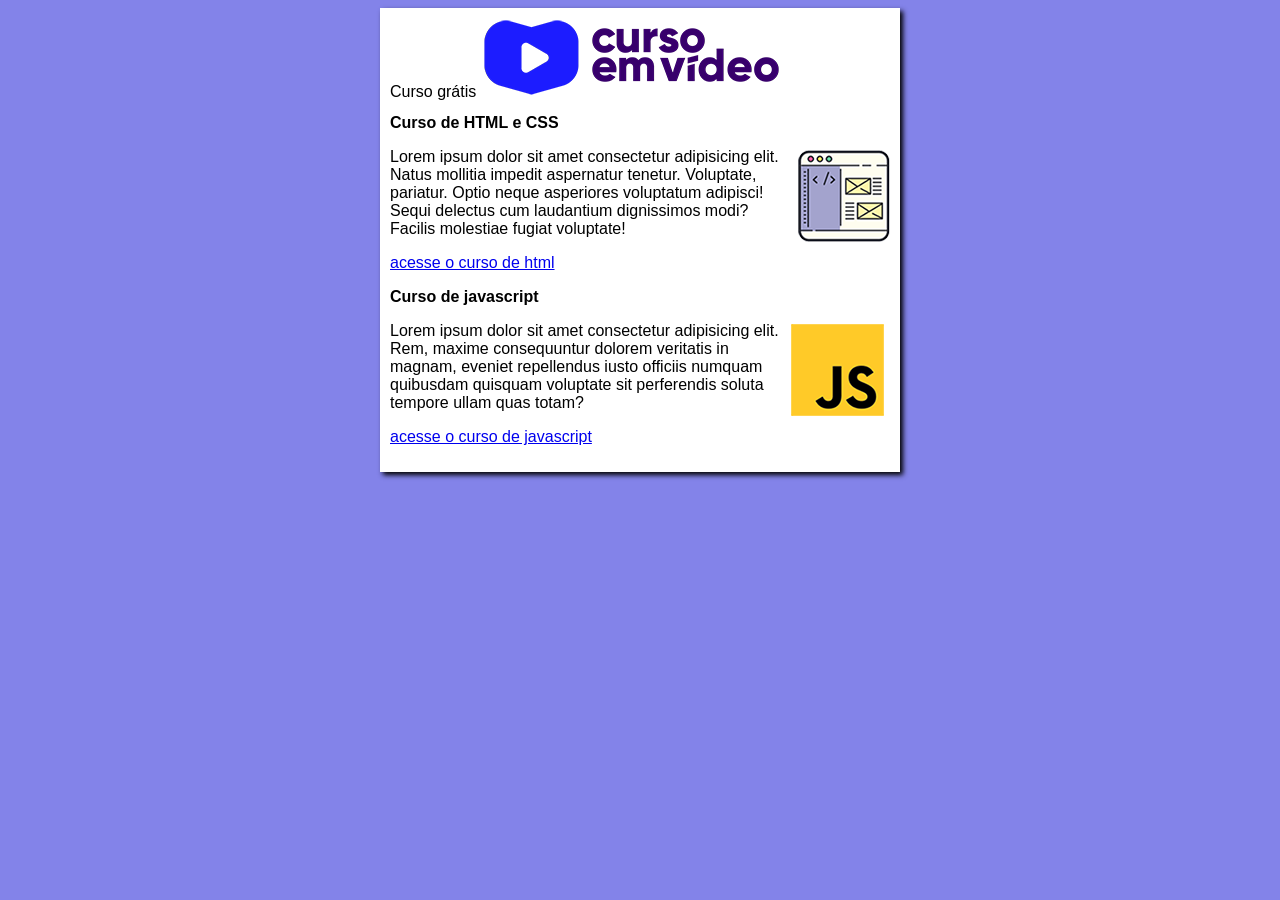
<file: index.html>
<!DOCTYPE html>
<html lang="pt-br">
<head>
    <meta charset="UTF-8">
    <meta name="viewport" content="width=device-width, initial-scale=1.0">
    <title>Curso em vídeo</title>
    <link rel="stylesheet" href="estilos/style.css">
</head>
<body>
    <main>
        <header>
            </h1>Curso grátis</h1>
            <img src="imagens/curso-em-video-cor.png" alt="curso em video">
        </header>
        <article>
            <h2>Curso de HTML e CSS </h2>
            <img class="lado" src="imagens/curso-html-css.png" alt="curso de html">
            <p>Lorem ipsum dolor sit amet consectetur adipisicing elit. Natus mollitia impedit aspernatur tenetur. Voluptate, pariatur. Optio neque asperiores voluptatum adipisci! Sequi delectus cum laudantium dignissimos modi? Facilis molestiae fugiat voluptate!</p>
            <p><a href="curso-html.html">acesse o curso de html</a></p>
        </article>
        <article>
            <h2>Curso de javascript</h2>
            <img class="lado" src="imagens/curso-javascript.png" alt="curso de javascript">
            <p>Lorem ipsum dolor sit amet consectetur adipisicing elit. Rem, maxime consequuntur dolorem veritatis in magnam, eveniet repellendus iusto officiis numquam quibusdam quisquam voluptate sit perferendis soluta tempore ullam quas totam?</p>
            <p><a href="curso-js.html">acesse o curso de javascript</a></p>
        </article>
    </main>
</body>
</html>
</file>
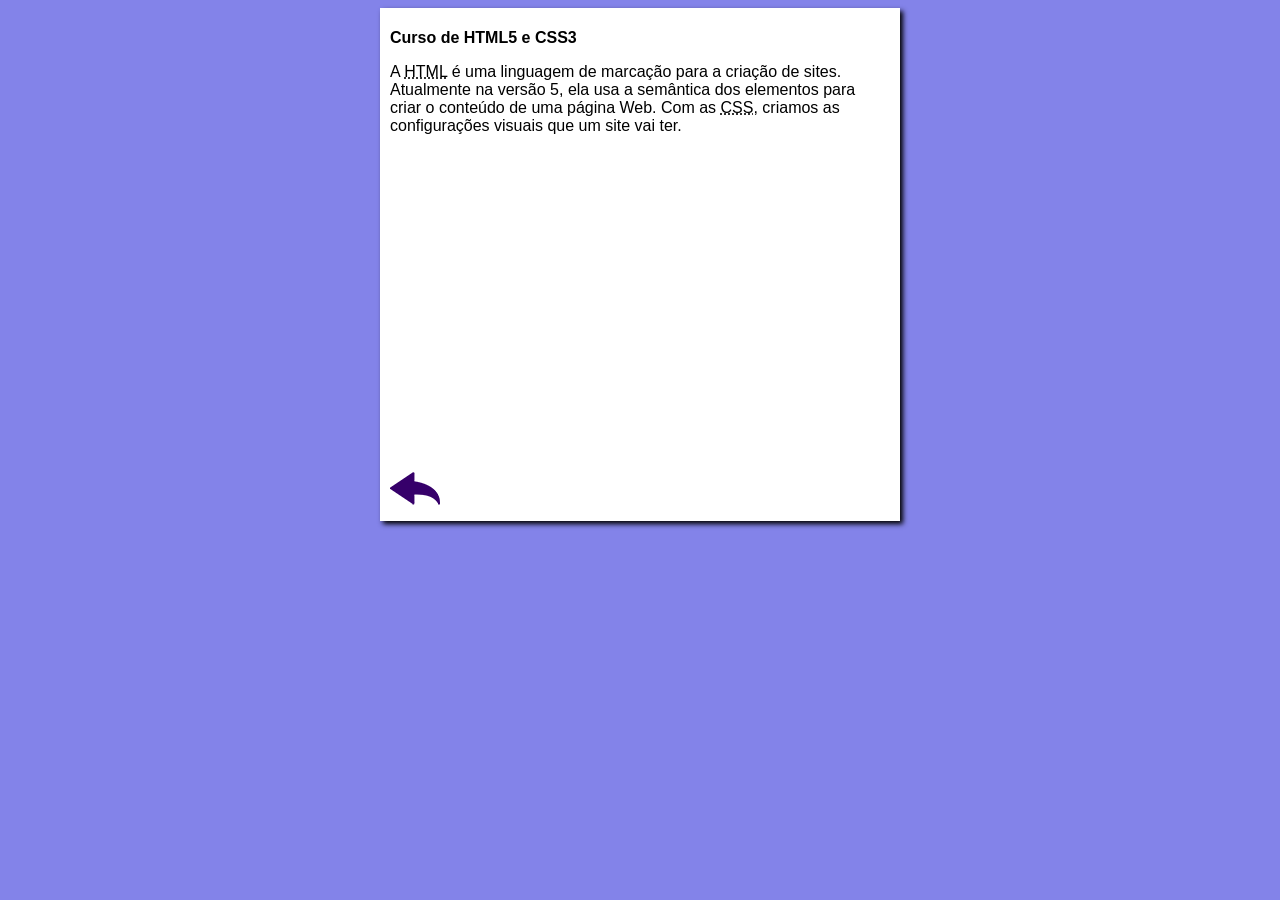
<file: curso-html.html>
<!DOCTYPE html>
<html lang="pt-br">
<head>
    <meta charset="UTF-8">
    <meta name="viewport" content="width=device-width, initial-scale=1.0">
    <title>Curso de HTML</title>
    <link rel="stylesheet" href="estilos/style.css">
</head>
<body>
    <main>
        <header>
            <h1>Curso de HTML5 e CSS3</h1>
        </header>
        <article>
            <p>A <abbr title="HyperText Markup Language">HTML</abbr> é uma linguagem de marcação para a criação de sites. Atualmente na versão 5, ela usa a semântica dos elementos para criar o conteúdo de uma página Web. Com as <abbr title="Cascading Style Sheets">CSS</abbr>, criamos as configurações visuais que um site vai ter.</p>

            <iframe width="560" height="315" src="https://www.youtube.com/embed/riSVzwlSnhw?si=q1-9yG7BrZZccbWa&amp;controls=0" title="YouTube video player" frameborder="0" allow="accelerometer; autoplay; clipboard-write; encrypted-media; gyroscope; picture-in-picture; web-share" referrerpolicy="strict-origin-when-cross-origin" allowfullscreen></iframe>
            
            <a href="index.html"><img src="imagens/btn-back.png" alt="Voltar"></a>
            
        </article>
    </main>
</body>
</html>
</file>
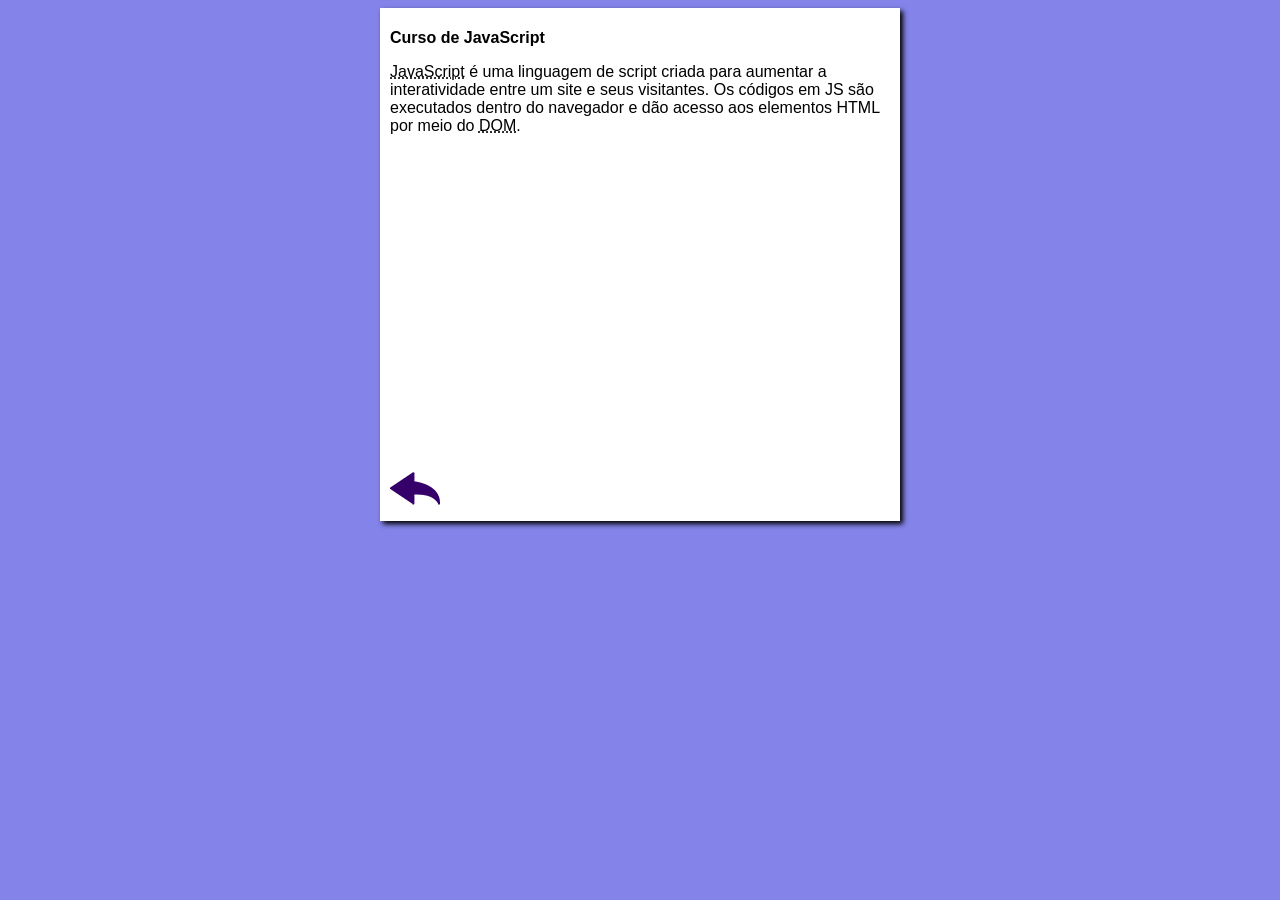
<file: curso-js.html>
<!DOCTYPE html>
<html lang="pt-br">
<head>
    <meta charset="UTF-8">
    <meta name="viewport" content="width=device-width, initial-scale=1.0">
    <title>Curso de JavaScript</title>
    <link rel="stylesheet" href="estilos/style.css">
</head>
<body>
    <main>
        <header>
            <h1>Curso de JavaScript</h1>
        </header>
        <article>
            <p><abbr title="JavaScript">JavaScript</abbr> é uma linguagem de script criada para aumentar a interatividade entre um site e seus visitantes. Os códigos em JS são executados dentro do navegador e dão acesso aos elementos HTML por meio do <abbr title="Document Object Model">DOM</abbr>.</p>

            <iframe width="560" height="315" src="https://www.youtube.com/embed/BXqUH86F-kA" frameborder="0" allow="accelerometer; autoplay; encrypted-media; gyroscope; picture-in-picture" allowfullscreen></iframe>

            <a href="index.html"><img src="imagens/btn-back.png" alt="Voltar"></a>
        </article>
    </main>
</body>
</html>
</file>
<file: estilos/style.css>
* {
    font-family: Arial, Helvetica, sans-serif;
    font-size: 16px;
}

body {
    background-color:rgb(131, 131, 233) ;

}


img.lado{
    float: right;
}

main {
    background-color: white;
    width: 500px;
    margin: auto;
    padding: 10px;
    box-shadow: 3px 3px 5px rgb(0, 0, 0, 473);
}
</file>
